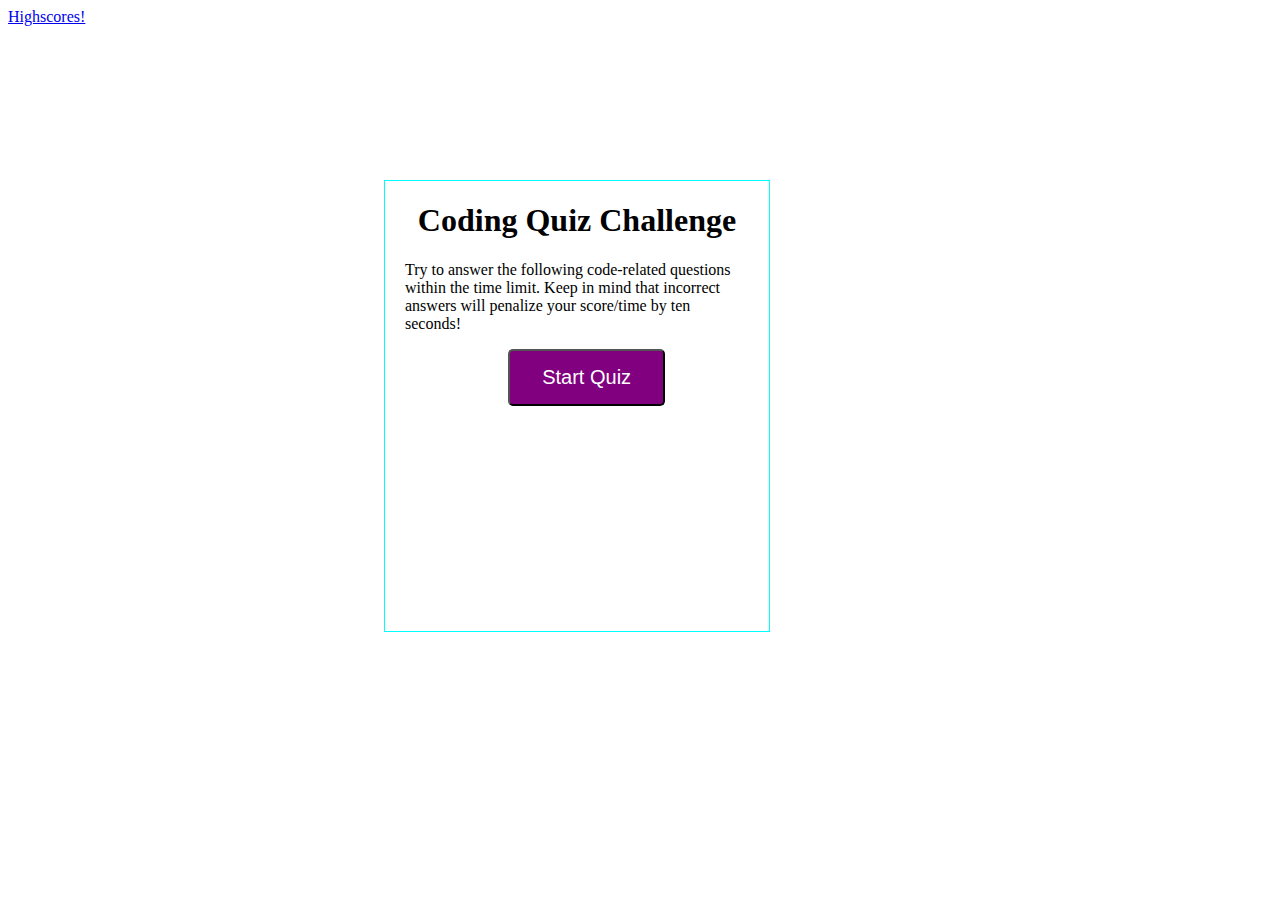
<file: index.html>
<!DOCTYPE html>
<html lang="en">
<head>
    <meta charset="UTF-8">
    <meta http-equiv="X-UA-Compatible" content="IE=edge">
    <meta name="viewport" content="width=device-width, initial-scale=1.0">
    <title>Code Quiz</title>
    <link rel="stylesheet" href="./assets/css/style.css">
</head>
<body>
    <a href="./highscore.html" class="high-score">Highscores!</a>
    <div>
        <span class="countdown-timer" id="countdown-timer"></span>
    </div>


    <main class="quiz-container">
        <div class="questions-container">
            <!-- content for the quiz -->
            <h1>Coding Quiz Challenge</h1>
            <P>Try to answer the following code-related questions within the time limit. Keep in mind that incorrect
                answers will penalize your score/time by ten seconds!
            </P>
            <!-- make an empty unordered list to display answer choices -->
            <ul id="anserChoices"></ul>

            <!-- make the start button -->
            <button id="startQuiz">Start Quiz</button>
        </div>

    </main>

    <script src="./assets/js/script.js"></script>
</body>
</html>
</file>
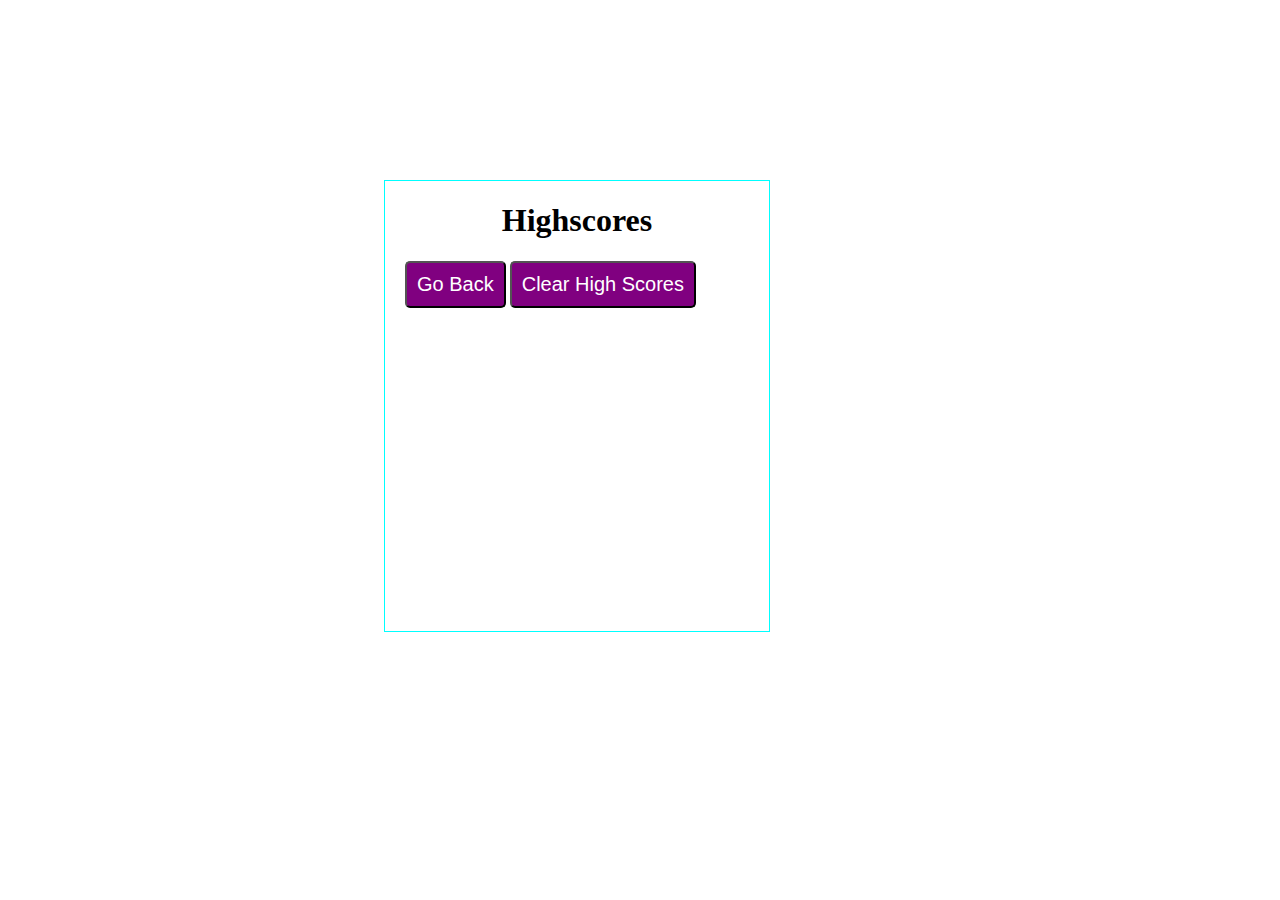
<file: highscore.html>
<!DOCTYPE html>
<html lang="en">
<head>
    <meta charset="UTF-8">
    <meta http-equiv="X-UA-Compatible" content="IE=edge">
    <meta name="viewport" content="width=device-width, initial-scale=1.0">
    <title>Highscores</title>
    <link rel="stylesheet" href="./assets/css/style.css">
</head>
<body>
    <main class="quiz-container">
        <div class="questions-container">
            <!-- content for the quiz -->
            <h1>Highscores</h1>
            <!-- make an empty unordered list to display answer choices -->
            <ul id="highscore"></ul>

            <!-- make the start button -->
            <button class="btn-goBack">Go Back</button>
            <button class="btn-clear" value="reset">Clear High Scores</button>
        </div>

    </main>
    <script src="./assets/js/highscore.js"></script>
</body>
</html>
</file>
<file: assets/css/style.css>
button {
    border-radius: 5px;
}

textarea {
    width: 90%;
    margin: 20px;
}

input {
    margin-bottom: 20px;
    width: 50%;
    border: gray 5px solid;
}

h1 {
    text-align: center;
}

li {
    background-color: purple;
    margin-top: 10px;
    padding: 5px 15px;
    font-size: 24px;
    color: white;
    width: 80%;
}

#startQuiz {
    background-color: purple;
    margin-left: 30%;
    padding: 15px 32px;
    font-size: 20px;
    color: white;
}

#createDiv {
    margin-top: 15px;
    border-top: gray 5px solid;
}

#createSubmit {
    background-color: purple;
    margin-left: 30%;
    padding: 15px 30px;
    font-size: 20px;
    color: white;
}

.quiz-container {
    position: absolute;
    left: 30%;
    top: 20%;
    width: 30%;
    height: 50%;
    border: cyan 1px solid;
}

.questions-container {
    margin: 20px;
}

.countdown-timer {
    float: right;
}

.btn-goBack {
    background-color: purple;
    padding: 10px;
    font-size: 20px;
    color: white;
    top: 30%;
    left: 65%;
    width: auto;
    text-align: center;
    text-decoration: none;

}

.btn-clear {
    background-color: purple;
    padding: 10px;
    font-size: 20px;
    color: white;
    top: 30%;
    right: 66%;
    text-align: center;
}




@media screen and (max-width: 768px){
    body {
        min-width: 600px;
    }

    ul {
        padding: 0%;
    }

    .quiz-container {
        position: absolute;
    }

    #startQuiz {
        margin-left: 0%;
    }

    #createSubmit {
        margin-left: 15%;
    }

    .btn-goBack {
        font-size: 15px;
        left: 20%;
    }

    .btn-clear {
        font-size: 15px;
        right: 0;

    }
}
</file>
